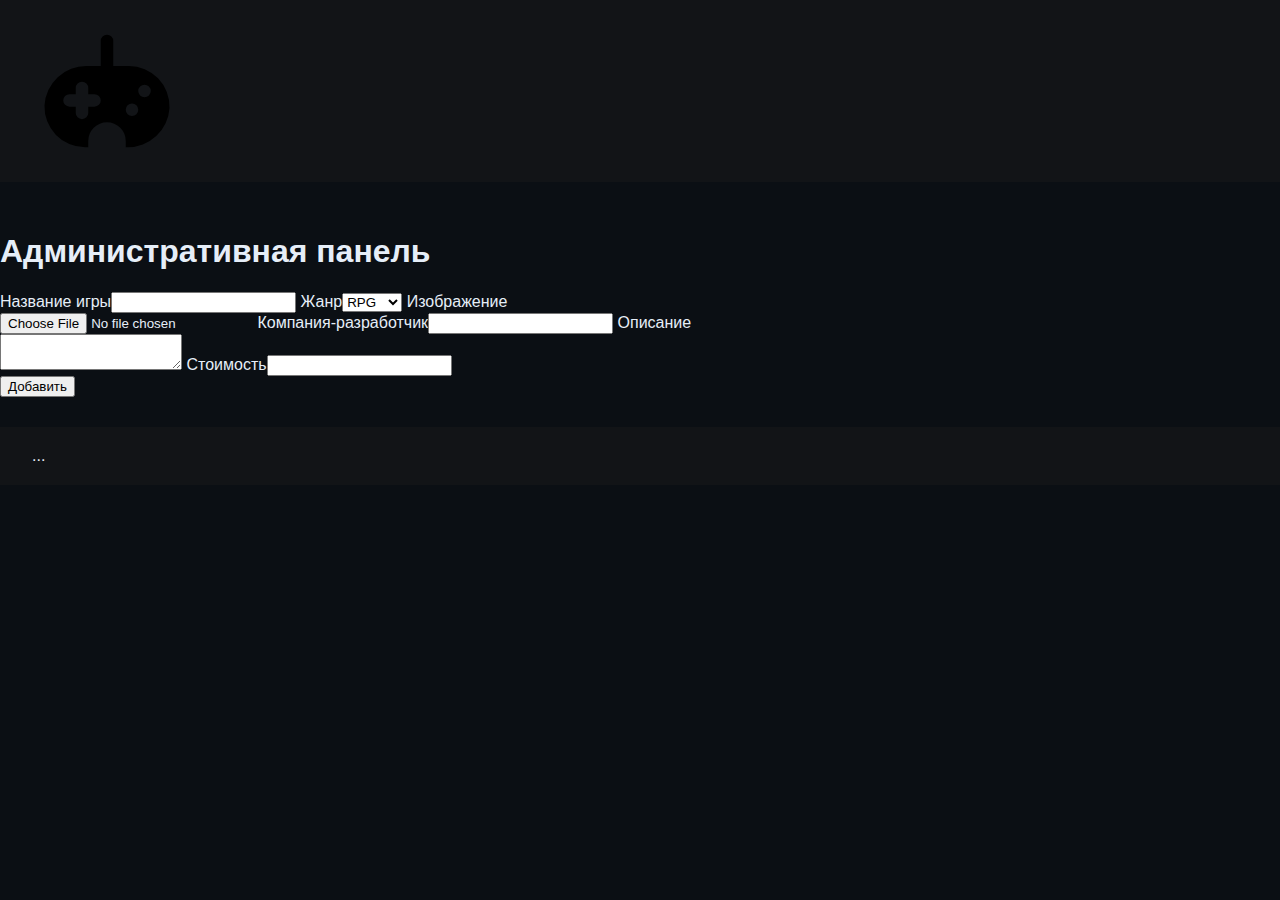
<file: admin.html>
<!DOCTYPE html>
<html lang="ru">
<head><meta charset="utf-8"><meta name="viewport" content="width=device-width,initial-scale=1"><title>Админ — BestGames</title>
<link rel="stylesheet" href="./css/style.css"></head>
<body>
  <header class="header"><div class="container header__wrap"><a class="header__logo" href="index.html"><img src="./assets/img/logo.svg" alt="logo"></a></div></header>
  <main class="container" style="padding:30px 0">
    <h1 class="h1">Административная панель</h1>

    <form class="admin__form" action="#" method="post" enctype="multipart/form-data" style="max-width:700px">
      <label class="form__row"><span>Название игры</span><input class="form__input" type="text" required></label>
      <label class="form__row"><span>Жанр</span><select class="form__select"><option>RPG</option><option>Action</option></select></label>
      <label class="form__row"><span>Изображение</span><input type="file" accept="image/*"></label>
      <label class="form__row"><span>Компания-разработчик</span><input class="form__input" type="text"></label>
      <label class="form__row"><span>Описание</span><textarea class="form__textarea"></textarea></label>
      <label class="form__row"><span>Стоимость</span><input class="form__input" type="number" min="0"></label>
      <div><button class="btn" type="submit">Добавить</button></div>
    </form>

  </main>
  <footer class="footer"><div class="container footer__cols"> ... </div></footer>
</body>
</html>
</file>
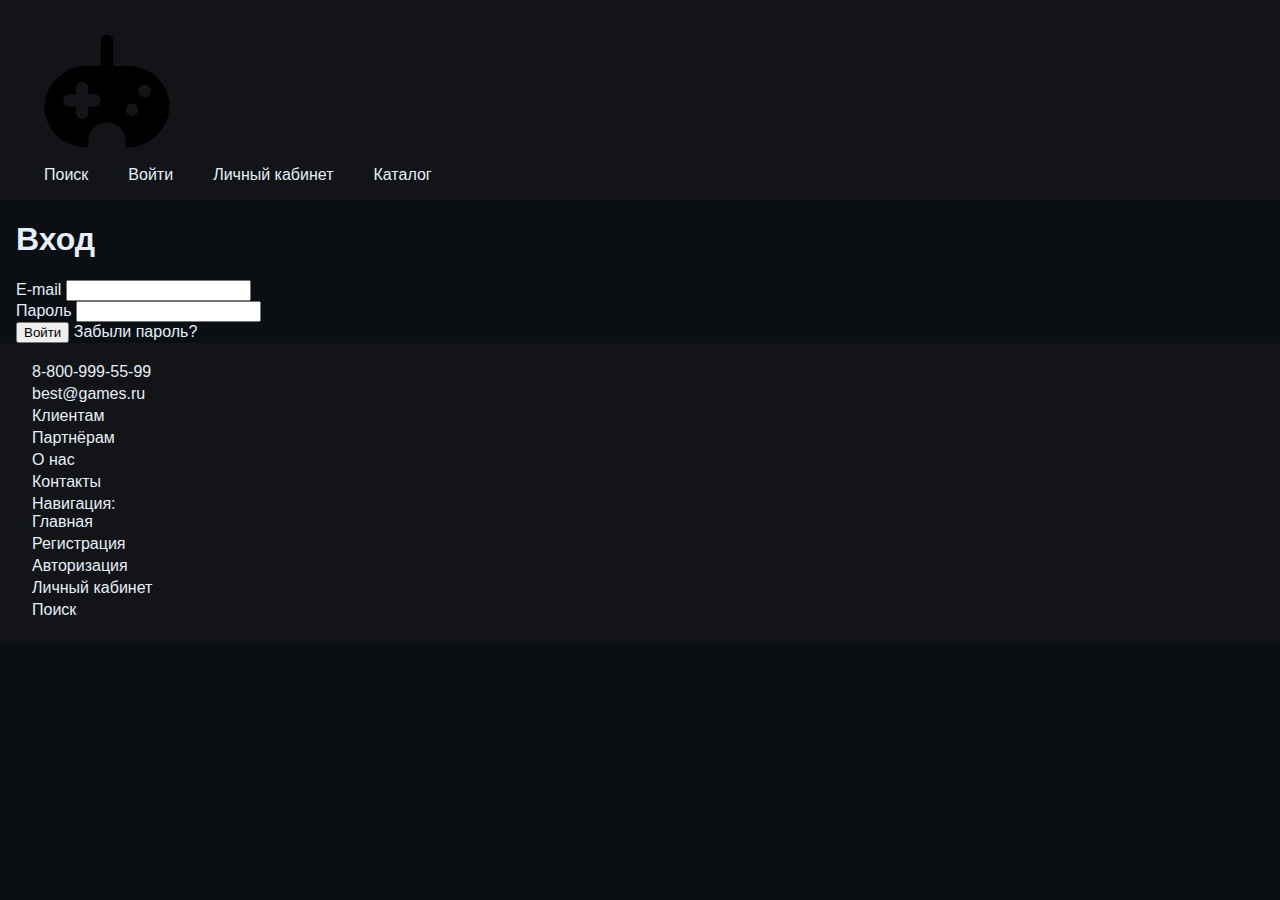
<file: login.html>
<!DOCTYPE html>
<html lang="ru">
<head>
    <meta charset="UTF-8">
    <meta name="viewport" content="width=device-width, initial-scale=1.0">
    <title>Войти — BestGames</title>
    <link rel="stylesheet" href="./css/style.css">
</head>

<body class="theme-dark">

    <!-- HEADER -->
    <header class="header">
        <div class="container header__container">

            <!-- Логотип -->
            <a href="index.html" class="header__logo">
                <img src="./assets/img/logo.svg" alt="BestGames">
            </a>

            <!-- Бургер -->
            <button class="header__burger" aria-label="Меню">
                <span></span><span></span><span></span>
            </button>

            <!-- Навигация -->
            <nav class="header__nav">
                <ul class="nav__list">
                    <li class="nav__item"><a href="index.html#search" class="nav__link">Поиск</a></li>
                    <li class="nav__item"><a href="login.html" class="nav__link">Войти</a></li>
                    <li class="nav__item"><a href="profile.html" class="nav__link">Личный кабинет</a></li>
                    <li class="nav__item"><a href="catalog.html" class="nav__link">Каталог</a></li>
                </ul>
            </nav>

        </div>
    </header>

    <!-- MAIN CONTENT -->
    <main class="login container">

        <h1 class="page-title">Вход</h1>

        <!-- Форма входа -->
        <form class="form login__form" action="#" method="post">

            <div class="form__row">
                <label class="form__label">E-mail
                    <input class="form__input" type="email" required>
                </label>
            </div>

            <div class="form__row">
                <label class="form__label">Пароль
                    <input class="form__input" type="password" required>
                </label>
            </div>

            <div class="form__actions">
                <button class="btn" type="submit">Войти</button>
                <a href="#" class="form__link">Забыли пароль?</a>
            </div>

        </form>

    </main>

    <!-- FOOTER -->
    <footer class="footer">
        <div class="container footer__container">

            <div class="footer__contacts">
                <a href="tel:+78009995599">8-800-999-55-99</a>
                <a href="mailto:best@games.ru">best@games.ru</a>
            </div>

            <div class="footer__links">
                <a href="#">Клиентам</a>
                <a href="#">Партнёрам</a>
                <a href="#">О нас</a>
                <a href="#contacts">Контакты</a>
            </div>

            <div class="footer__nav">
                <span>Навигация:</span>
                <a href="index.html">Главная</a>
                <a href="register.html">Регистрация</a>
                <a href="login.html">Авторизация</a>
                <a href="profile.html">Личный кабинет</a>
                <a href="index.html#search">Поиск</a>
            </div>

        </div>
    </footer>

</body>
</html>
</file>
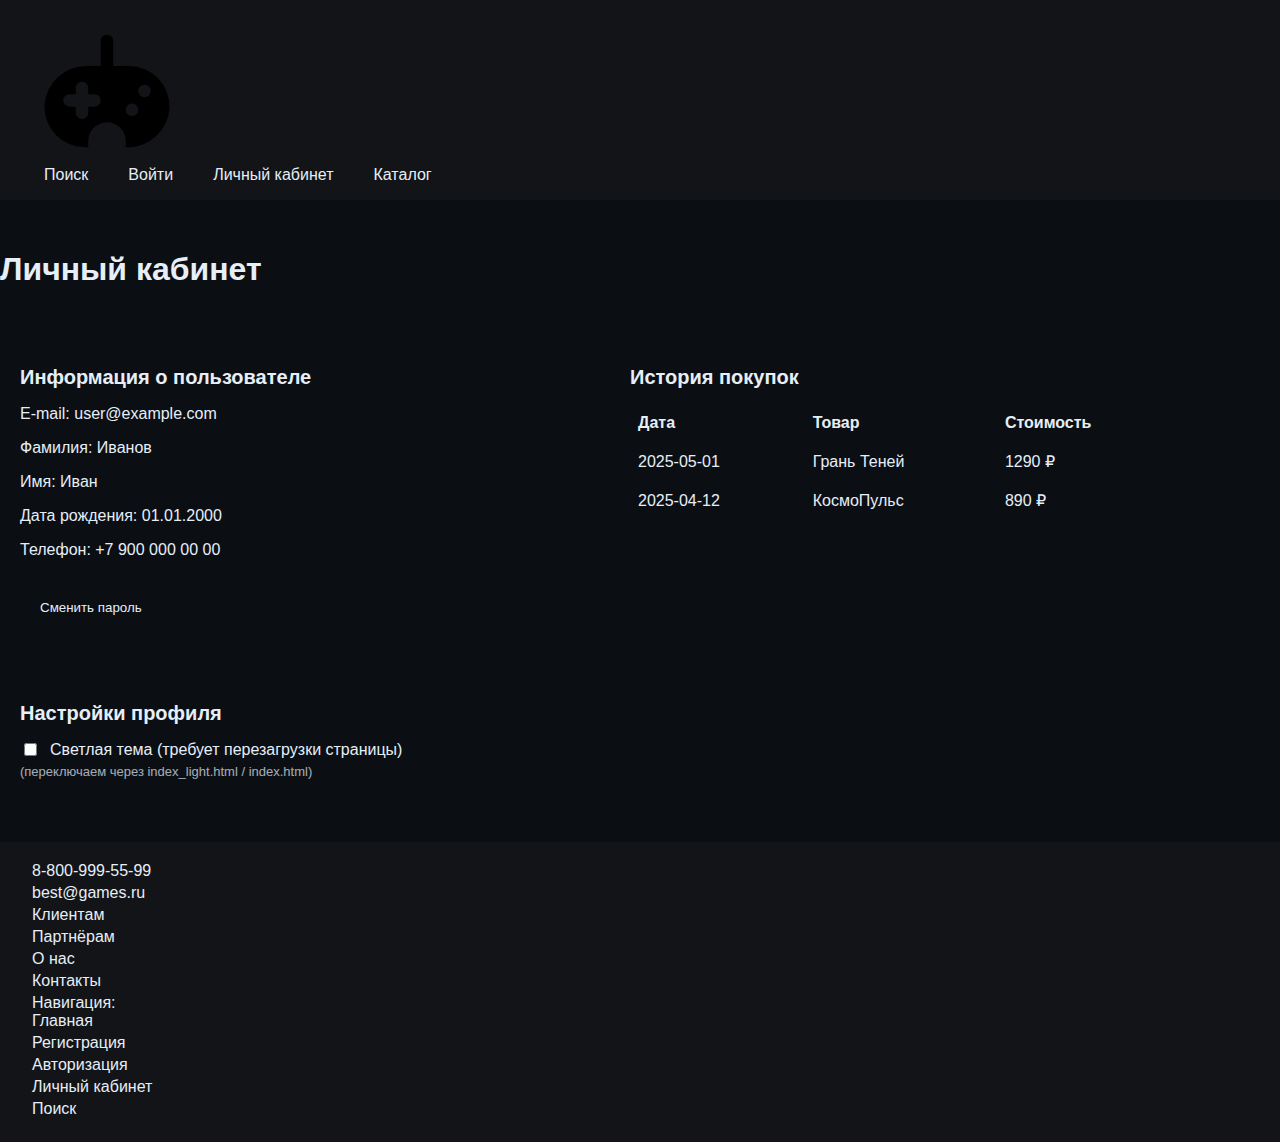
<file: profile.html>
<!DOCTYPE html>
<html lang="ru">
<head>
  <meta charset="UTF-8">
  <meta name="viewport" content="width=device-width,initial-scale=1">
  <title>Личный кабинет — BestGames</title>
  <link rel="stylesheet" href="./css/style.css">
</head>
<body class="theme-dark">

  <!-- HEADER -->
  <header class="header">
    <div class="container header__container">
      <!-- Логотип -->
      <a href="index.html" class="header__logo">
        <img src="./assets/img/logo.svg" alt="BestGames">
      </a>

      <!-- Burger menu для мобилок и планшетов -->
      <input type="checkbox" id="nav-toggle" class="header__checkbox">
      <label for="nav-toggle" class="header__burger">
        <span></span><span></span><span></span>
      </label>

      <!-- Навигация -->
      <nav class="header__nav">
        <ul class="nav__list">
          <li><a href="index.html#search" class="nav__link">Поиск</a></li>
          <li><a href="login.html" class="nav__link">Войти</a></li>
          <li><a href="profile.html" class="nav__link">Личный кабинет</a></li>
          <li><a href="catalog.html" class="nav__link">Каталог</a></li>
        </ul>
      </nav>
    </div>
  </header>

  <!-- MAIN CONTENT -->
  <main class="container profile">
    <h1 class="page-title">Личный кабинет</h1>

    <div class="profile__inner">
      
      <!-- Информация о пользователе -->
      <section class="profile__card">
        <h2 class="profile__title">Информация о пользователе</h2>
        <p>E-mail: user@example.com</p>
        <p>Фамилия: Иванов</p>
        <p>Имя: Иван</p>
        <p>Дата рождения: 01.01.2000</p>
        <p>Телефон: +7 900 000 00 00</p>
        <button class="btn profile__btn">Сменить пароль</button>
      </section>

      <!-- История покупок -->
      <section class="profile__card">
        <h2 class="profile__title">История покупок</h2>
        <table class="profile__table">
          <thead>
            <tr>
              <th>Дата</th>
              <th>Товар</th>
              <th>Стоимость</th>
            </tr>
          </thead>
          <tbody>
            <tr>
              <td>2025-05-01</td>
              <td>Грань Теней</td>
              <td>1290 ₽</td>
            </tr>
            <tr>
              <td>2025-04-12</td>
              <td>КосмоПульс</td>
              <td>890 ₽</td>
            </tr>
          </tbody>
        </table>
      </section>

      <!-- Настройки профиля -->
      <section class="profile__card">
        <h2 class="profile__title">Настройки профиля</h2>
        <label class="profile__theme-toggle">
          <input type="checkbox"> Светлая тема (требует перезагрузки страницы)
        </label>
        <p class="profile__note">(переключаем через index_light.html / index.html)</p>
      </section>

    </div>
  </main>

  <!-- FOOTER -->
  <footer class="footer">
    <div class="container footer__container">

      <div class="footer__contacts">
        <a href="tel:+78009995599">8-800-999-55-99</a>
        <a href="mailto:best@games.ru">best@games.ru</a>
      </div>

      <div class="footer__links">
        <a href="#">Клиентам</a>
        <a href="#">Партнёрам</a>
        <a href="#">О нас</a>
        <a href="#contacts">Контакты</a>
      </div>

      <div class="footer__nav">
        <span>Навигация:</span>
        <a href="index.html">Главная</a>
        <a href="register.html">Регистрация</a>
        <a href="login.html">Авторизация</a>
        <a href="profile.html">Личный кабинет</a>
        <a href="index.html#search">Поиск</a>
      </div>

    </div>
  </footer>

</body>
</html>
</file>
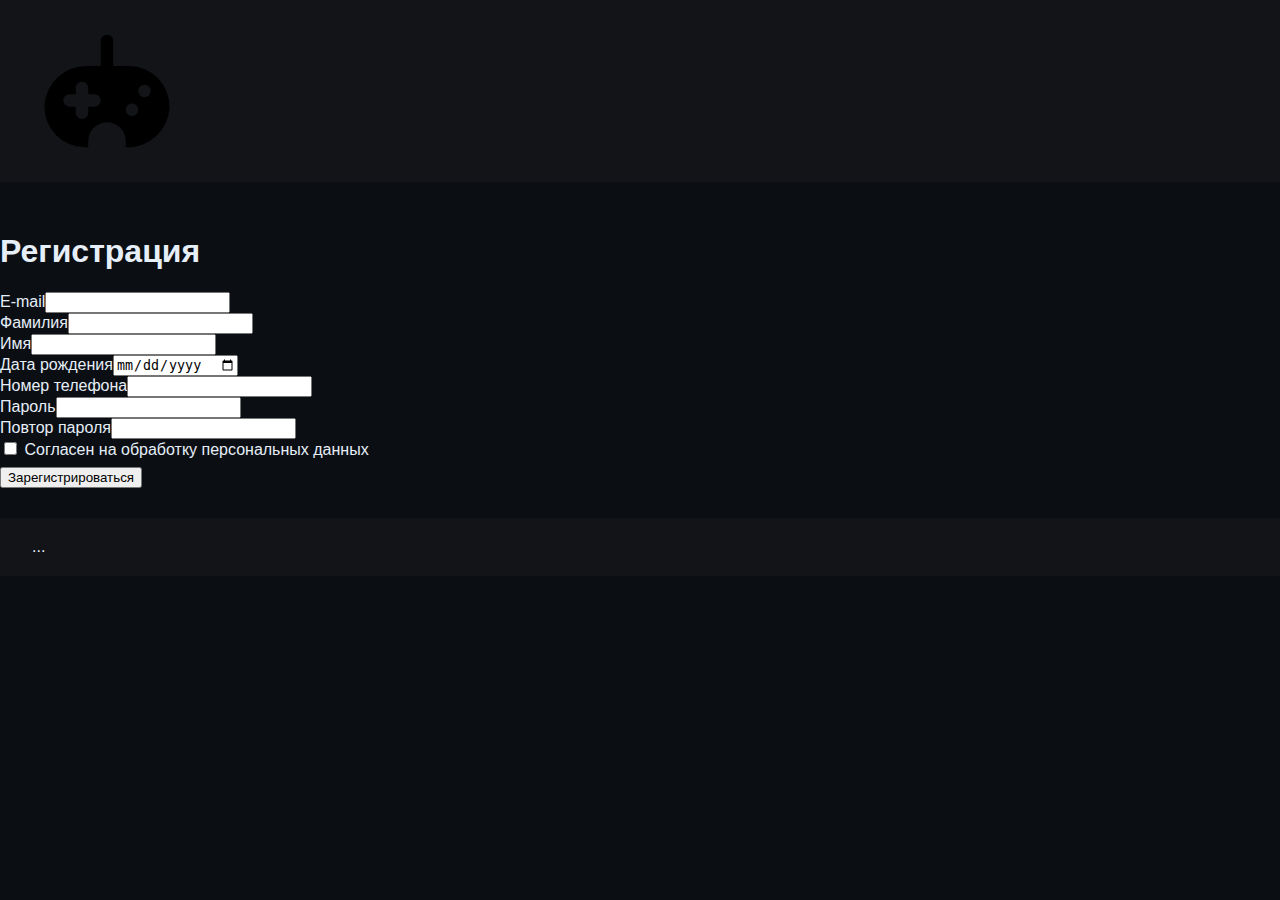
<file: register.html>
<!DOCTYPE html>
<html lang="ru">
<head><meta charset="utf-8"><meta name="viewport" content="width=device-width,initial-scale=1"><title>Регистрация — BestGames</title>
<link rel="stylesheet" href="./css/style.css"></head>
<body>
  <header class="header"><div class="container header__wrap"><a href="index.html" class="header__logo"><img src="./assets/img/logo.svg" alt="logo"></a></div></header>
  <main class="container" style="padding:30px 0">
    <h1 class="h1">Регистрация</h1>
    <form class="form form--register" style="max-width:640px" action="#" method="post">
      <div class="form__row"><label>E-mail<input class="form__input" type="email" required></label></div>
      <div class="form__row"><label>Фамилия<input class="form__input" type="text" required></label></div>
      <div class="form__row"><label>Имя<input class="form__input" type="text" required></label></div>
      <div class="form__row"><label>Дата рождения<input class="form__input" type="date" required></label></div>
      <div class="form__row"><label>Номер телефона<input class="form__input" type="tel" required></label></div>
      <div class="form__row"><label>Пароль<input class="form__input" type="password" required></label></div>
      <div class="form__row"><label>Повтор пароля<input class="form__input" type="password" required></label></div>
      <label class="form__row"><input type="checkbox" required> Согласен на обработку персональных данных</label>
      <div style="margin-top:8px"><button class="btn" type="submit">Зарегистрироваться</button></div>
    </form>
  </main>
  <footer class="footer"><div class="container footer__cols"> ... </div></footer>
</body>
</html>
</file>
<file: css/style.css>
:root {
  --bg-dark: #0b0f14;
  --surface-dark: #121417;
  --text-dark: #e6eef8;
  --accent-dark: #7c5cff;

  --bg-light: #ffffff;
  --surface-light: #f7f8fb;
  --text-light: #0b1720;
  --accent-light: #2563eb;

  --radius: 12px;
  --gap: 16px;
  --header-width: 220px;
}

body {
  margin: 0;
  font-family: 'Arial', sans-serif;
  background-color: var(--bg-dark);
  color: var(--text-dark);
}

body.theme-light {
  background-color: var(--bg-light);
  color: var(--text-light);
}

a {
  text-decoration: none;
  color: inherit;
}

.container {
  max-width: 1200px;
  padding: 0 16px;
}

.header {
  display: flex;
  flex-direction: row;
  align-items: center;
  background-color: var(--surface-dark);
  padding: 16px;
  position: relative;
}

body.theme-light .header {
  background-color: var(--surface-light);
}

.header__logo img {
  width: 150px;
  display: block;
}

/* Nav desktop */
.header__nav {
  display: flex;
  gap: 16px;
  margin-left: auto;
}

.nav__list {
  list-style: none;
  padding: 0;
  margin: 0;
  display: flex;
  gap: 16px;
}

.nav__link {
  padding: 8px 12px;
  border-radius: 8px;
  transition: background 0.2s;
}

.nav__link:hover {
  background-color: var(--accent-dark);
  color: #fff;
}

body.theme-light .nav__link:hover {
  background-color: var(--accent-light);
  color: #fff;
}

/* Burger */
.header__checkbox {
  display: none;
}

.header__burger {
  display: none;
  flex-direction: column;
  gap: 4px;
  cursor: pointer;
  margin-left: auto;
}

.header__burger span {
  display: block;
  width: 25px;
  height: 3px;
  background-color: var(--text-dark);
}

body.theme-light .header__burger span {
  background-color: var(--text-light);
}

@media (max-width: 1024px) {
  .header__nav {
    position: fixed;
    top: 0;
    left: -250px;
    width: 220px;
    height: 100%;
    flex-direction: column;
    padding: 60px 20px;
    background-color: var(--surface-dark);
    transition: left 0.3s;
    z-index: 10;
  }

  body.theme-light .header__nav {
    background-color: var(--surface-light);
  }

  .header__checkbox:checked+.header__burger+.header__nav {
    left: 0;
  }

  .header__burger {
    display: flex;
  }

  .nav__list {
    flex-direction: column;
    gap: 16px;
  }
}

.slider {
  margin: 40px 0;
  position: relative;
  overflow: hidden;
}

.slider__track {
  display: flex;
  width: 300%;
  /* 3 слайда */
  animation: slide 9s infinite;
}

.slider__slide {
  width: 100%;
  flex-shrink: 0;
  box-sizing: border-box;
  border-radius: var(--radius);
  overflow: hidden;
  position: relative;
}

.slider__slide img {
  width: 100%;
  display: block;
  border-radius: var(--radius);
}

/* keyframes для автоматического слайдера */
@keyframes slide {

  0%,33% {
    transform: translateX(0);
  }

  34%,66% {
    transform: translateX(-100%);
  }

  67%,100% {
    transform: translateX(-200%);
  }
}

.slider__dots {
  display: flex;
  justify-content: center;
  margin-top: 12px;
  gap: 8px;
}

.slider__dot {
  width: 12px;
  height: 12px;
  border-radius: 50%;
  background: var(--text-dark);
  cursor: pointer;
}

body.theme-light .slider__dot {
  background: var(--text-light);
}
   
#slide1:checked~.slider__track {
  transform: translateX(0);
  animation: none;
}

#slide2:checked~.slider__track {
  transform: translateX(-100%);
  animation: none;
}

#slide3:checked~.slider__track {
  transform: translateX(-200%);
  animation: none;
}

.section-title {
  font-size: 24px;
  margin-bottom: 16px;
}

.info__grid,
.games__grid {
  display: grid;
  gap: var(--gap);
}

.info__grid {
  grid-template-columns: 1fr 1fr;
  margin-bottom: 40px;
}

.games__grid {
  grid-template-columns: 1fr 1fr 1fr;
}

.info__item,
.game-card {
  background-color: var(--surface-dark);
  padding: 16px;
  border-radius: var(--radius);
  text-align: center;
}

body.theme-light .info__item,
body.theme-light .game-card {
  background-color: var(--surface-light);
}

.partners__list {
  display: flex;
  gap: 16px;
  flex-wrap: wrap;
  align-items: center;
  margin-bottom: 40px;
}

.footer {
  background-color: var(--surface-dark);
  padding: 20px 16px;
  display: flex;
  flex-direction: column;
  gap: 12px;
}

body.theme-light .footer {
  background-color: var(--surface-light);
}

.footer__contacts a,
.footer__links a,
.footer__nav a {
  display: block;
  margin-bottom: 4px;
}

@media (max-width: 767px) {

  .info__grid,
  .games__grid {
    grid-template-columns: 1fr;
  }
}

@media (min-width: 768px) and (max-width: 1024px) {
  .info__grid {
    grid-template-columns: 1fr 1fr;
  }

  .games__grid {
    grid-template-columns: repeat(2, 1fr);
  }
}

@media (min-width: 1025px) {
  .info__grid {
    grid-template-columns: repeat(4, 1fr);
  }

  .games__grid {
    grid-template-columns: repeat(5, 1fr);
  }
}

.profile {
  padding: 30px 0;
  display: flex;
  flex-direction: column;
  gap: 20px;
}

.profile__inner {
  display: flex;
  flex-direction: column;
  gap: 20px;
}

.profile__card {
  background-color: var(--card-bg);
  padding: 20px;
  border-radius: 12px;
  box-shadow: var(--box-shadow);
}

.profile__title {
  font-size: 20px;
  margin-bottom: 15px;
  font-weight: 600;
}

.profile__btn {
  display: inline-block;
  margin-top: 15px;
  padding: 10px 20px;
  background-color: var(--accent);
  color: var(--light);
  border: none;
  border-radius: 8px;
  cursor: pointer;
  font-weight: 500;
  transition: background-color 0.3s ease;
}

.profile__btn:hover {
  background-color: var(--accent-hover);
}

.profile__table {
  width: 100%;
  border-collapse: collapse;
  color: var(--text);
}

.profile__table th,
.profile__table td {
  padding: 10px 8px;
  text-align: left;
  border-bottom: 1px solid var(--border);
}

.profile__theme-toggle {
  display: flex;
  align-items: center;
  gap: 10px;
  margin-top: 10px;
}

.profile__note {
  font-size: 13px;
  opacity: 0.7;
  margin-top: 5px;
}

@media (min-width: 768px) {
  .profile__inner {
    flex-direction: row;
    flex-wrap: wrap;
    gap: 20px;
  }
  .profile__card {
    flex: 1 1 calc(50% - 20px);
  }
}

@media (min-width: 1200px) {
  .profile__card {
    flex: 1 1 calc(33.333% - 20px);
  }
}
</file>
